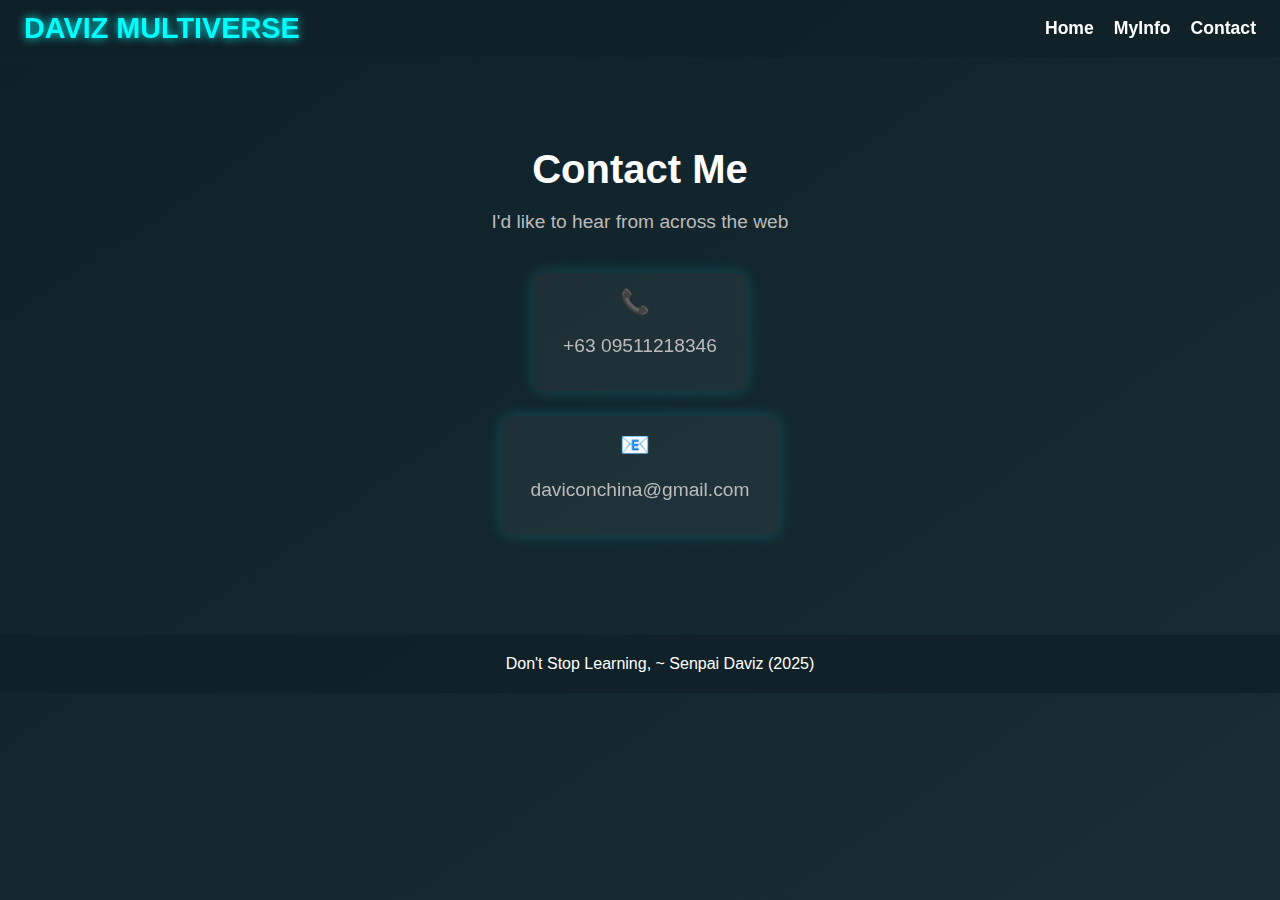
<file: mycontacts.html>
<!DOCTYPE html>
<html lang="en">
<head>
  <meta charset="UTF-8" />
  <meta name="viewport" content="width=device-width, initial-scale=1.0"/>
  <title>Contact Me</title>
  <link rel="stylesheet" href="mycontact_style.css" />
</head>
<body>

 
  <!-------------------------------------- Navigation -->
  <div id="index-nav-wrapper" class="cred-nav-wrapper">
    <div class="cred-nav-bar">
      <div class="cred-nav-logo">DAVIZ MULTIVERSE</div>
      <div class="cred-nav-toggle" id="indexToggleBtn">
        <div class="cred-bar"></div>
        <div class="cred-bar"></div>
        <div class="cred-bar"></div>
      </div>
      <div class="cred-nav-links" id="indexNavLinks">
        <div class="cred-nav-item"><a href="index.html">Home</a></div>
        <div class="cred-nav-item"><a href="my_credentials.html">MyInfo</a></div>
        <div class="cred-nav-item"><a href="mycontacts.html">Contact</a></div>
      </div>
    </div>
  </div>

  <!--------------------------------------- Contact Content -->
  <div class="contact-container">
    <h1>Contact Me</h1>
    <p>I'd like to hear from across the web </p>
    
    <div class="contact-info">
      <div class="contact-item">
        <span>📞</span>
        <p>+63 09511218346</p>
      </div>
      <div class="contact-item">
        <span>📧</span>
        <p>daviconchina@gmail.com</p>
      </div>
    </div>
  </div>

  <!------------------------------------------ Footer -->
  <div id="cred-footer" class="cred-footer">
    <div class="cred-social-icons">
      
    </div>
    <div class="cred-footer-text">Don't Stop Learning, ~ Senpai Daviz (2025)</div>
  </div>

  <script src="contact.js"></script>
</body>
</html>
</file>
<file: mycontact_style.css>
/* Reset and background */
body, html {
   margin: 0;
   padding: 0;
   font-family: 'Segoe UI', sans-serif;
   color: #fff;
   background: linear-gradient(to bottom right, #0f2027, #203a43, #2c5364);
   background-attachment: fixed;
   background-size: 400% 400%;
   animation: gradientShift 30s ease infinite;
   overflow-x: hidden;
 }
 
 /* Background Gradient Animation */
 @keyframes gradientShift {
   0% { background-position: 0% 50%; }
   50% { background-position: 100% 50%; }
   100% { background-position: 0% 50%; }
 }
 
 /* ===== Navigation Styles ===== */
 .cred-nav-wrapper {
   position: fixed;
   top: 0;
   width: 100%;
   z-index: 1000;
 }
 
 .cred-nav-bar {
   display: flex;
   justify-content: space-between;
   align-items: center;
   background: rgba(15, 32, 39, 0.7);
   backdrop-filter: blur(8px);
   padding: 12px 24px;
   flex-wrap: wrap;
 }
 
 .cred-nav-logo {
   color: #00ffff;
   font-weight: bold;
   font-size: 1.8em;
   text-shadow: 0 0 10px #00ffff;
 }
 
 .cred-nav-toggle {
   display: none;
   flex-direction: column;
   cursor: pointer;
 }
 
 .cred-bar {
   width: 25px;
   height: 3px;
   background-color: #fff;
   margin: 4px 0;
 }
 
 .cred-nav-links {
   display: flex;
   gap: 20px;
 }
 
 .cred-nav-item a {
   color: #fff;
   text-decoration: none;
   font-weight: 600;
   font-size: 1.1em;
   transition: color 0.3s ease, transform 0.3s ease;
 }
 
 .cred-nav-item a:hover {
   color: #0ff;
 }
 
 /* ===== Responsive Navigation ===== */
 @media (max-width: 768px) {
   .cred-nav-toggle {
     display: flex;
   }
 
   .cred-nav-links {
      display: none;
      flex-direction: column;
      width: 100%;
      background: rgba(15, 32, 39, 0.95);
      padding: 10px 0;
      position: absolute;
      top: 60px;
      left: 0;
      text-align: center;
   }
 
   .cred-nav-links.active {
     display: flex;
   }
 
   .cred-nav-item {
     padding: 15px 30px;
   }
 }
 
 /* Contact Section */
 .contact-container {
   text-align: center;
   padding: 120px 20px 60px; /* Top padding to avoid nav overlap */
 }
 
 .contact-container h1 {
   font-size: 2.5em;
   margin-bottom: 10px;
 }
 
 .contact-container p {
   font-size: 1.2em;
   color: #bbb;
 }
 
 .contact-info {
   margin-top: 40px;
   display: flex;
   flex-direction: column;
   align-items: center;
   gap: 25px;
 }
 
 .contact-item {
   background-color: rgba(255, 255, 255, 0.05);
   padding: 15px 30px;
   border-radius: 12px;
   width: fit-content;
   backdrop-filter: blur(6px);
   box-shadow: 0 0 15px rgba(0, 255, 255, 0.2);
   transition: transform 0.3s ease;
 }
 
 .contact-item:hover {
   transform: scale(1.05);
 }
 
 .contact-item span {
   font-size: 1.5em;
   margin-right: 10px;
 }
 
 /* === Footer === */
 .cred-footer {
   width: 100%;
   padding: 20px;
   background: rgba(15, 32, 39, 0.8);
   text-align: center;
   color: #fff;
   margin-top: 40px;
 }
 
 .cred-social-icons a {
   color: #00ffff;
   margin: 0 15px;
   font-size: 1.5rem;
   transition: transform 0.3s ease;
 }
 
 .cred-social-icons a:hover {
   color: #fff;
   transform: scale(1.1);
 }
</file>
